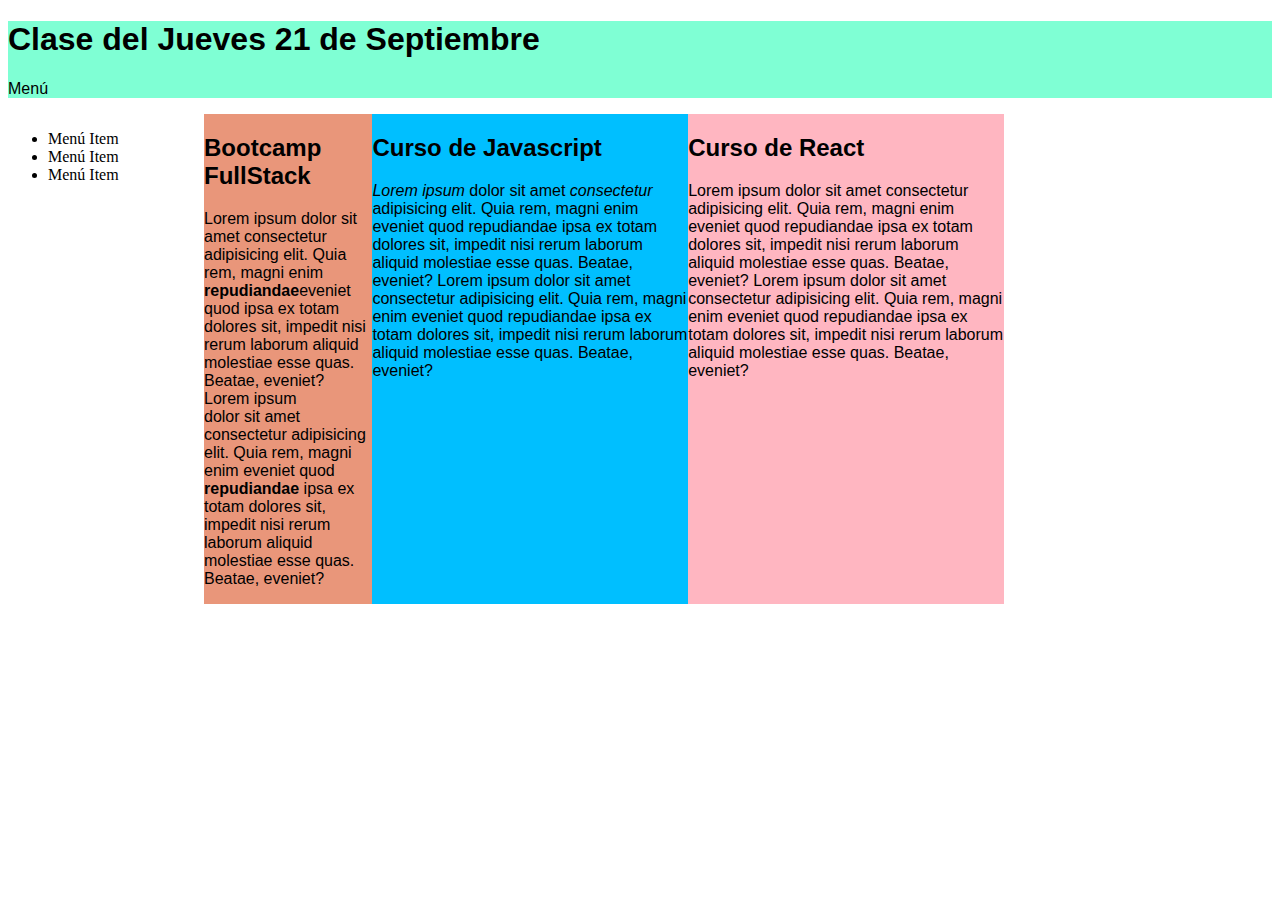
<file: CLASE 1 Y 2/index.html>
<!DOCTYPE html>
<html lang="es">
  <head>
    <meta charset="UTF-8" />
    <meta http-equiv="X-UA-Compatible" content="IE=edge" />
    <meta name="viewport" content="width=device-width, initial-scale=1.0" />
    <meta
      name="description"
      content="Esta es la primera web del bootcamp de Desarrollo Full Stack"
    />
    <title>Index HTML Full Stack</title>
    <!-- para linkear el css o unirlo al archivo css -->
    <link rel="stylesheet" href="style.css" />
  </head>

  <body>
    <!-- La etiqueta h1 es para el encabezado principal-->
    <!-- primer elemento header, encabezado de nuestro html -->
    <header class="bg-color-green">
      <h1>Clase del Jueves 21 de Septiembre</h1>
      <p>Menú</p>
    </header>
    <div class="d-flex">
      <aside>
        <!-- para maquetar la barra lateral con esta etiqueta -->
        <!-- lista desordenada, ul porq es unorder-->
        <ul>
          <li>Menú Item</li>
          <li>Menú Item</li>
          <li>Menú Item</li>
        </ul>
      </aside>

      <!--Lo q se coloca dentro del main, es el contenido principal de la web-->
      <main id="content">
        <div class="bg-color-red">
          <h2>Bootcamp FullStack</h2>
          <p>
            Lorem ipsum dolor sit amet consectetur adipisicing elit. Quia rem,
            magni enim <strong>repudiandae</strong>eveniet quod ipsa ex totam
            dolores sit, impedit nisi rerum laborum aliquid molestiae esse quas.
            Beatae, eveniet? Lorem ipsum
            <br />
            dolor sit amet consectetur adipisicing elit. Quia rem, magni enim
            eveniet quod <b>repudiandae</b> ipsa ex totam dolores sit, impedit
            nisi rerum laborum aliquid molestiae esse quas. Beatae, eveniet?
          </p>
        </div>
        <div class="bg-color-blue">
          <h2>Curso de Javascript</h2>
          <p>
            <em>Lorem ipsum</em> dolor sit amet <i>consectetur</i> adipisicing
            elit. Quia rem, magni enim eveniet quod repudiandae ipsa ex totam
            dolores sit, impedit nisi rerum laborum aliquid molestiae esse quas.
            Beatae, eveniet? Lorem ipsum dolor sit amet consectetur adipisicing
            elit. Quia rem, magni enim eveniet quod repudiandae ipsa ex totam
            dolores sit, impedit nisi rerum laborum aliquid molestiae esse quas.
            Beatae, eveniet?
          </p>
        </div>
        <div class="bg-color-pink">
          <h2>Curso de React</h2>
          <p>
            Lorem ipsum dolor sit amet consectetur adipisicing elit. Quia rem,
            magni enim eveniet quod repudiandae ipsa ex totam dolores sit,
            impedit nisi rerum laborum aliquid molestiae esse quas. Beatae,
            eveniet? Lorem ipsum dolor sit amet consectetur adipisicing elit.
            Quia rem, magni enim eveniet quod repudiandae ipsa ex totam dolores
            sit, impedit nisi rerum laborum aliquid molestiae esse quas. Beatae,
            eveniet?
          </p>
        </div>
      </main>
    </div>
  </body>
</html>
</file>
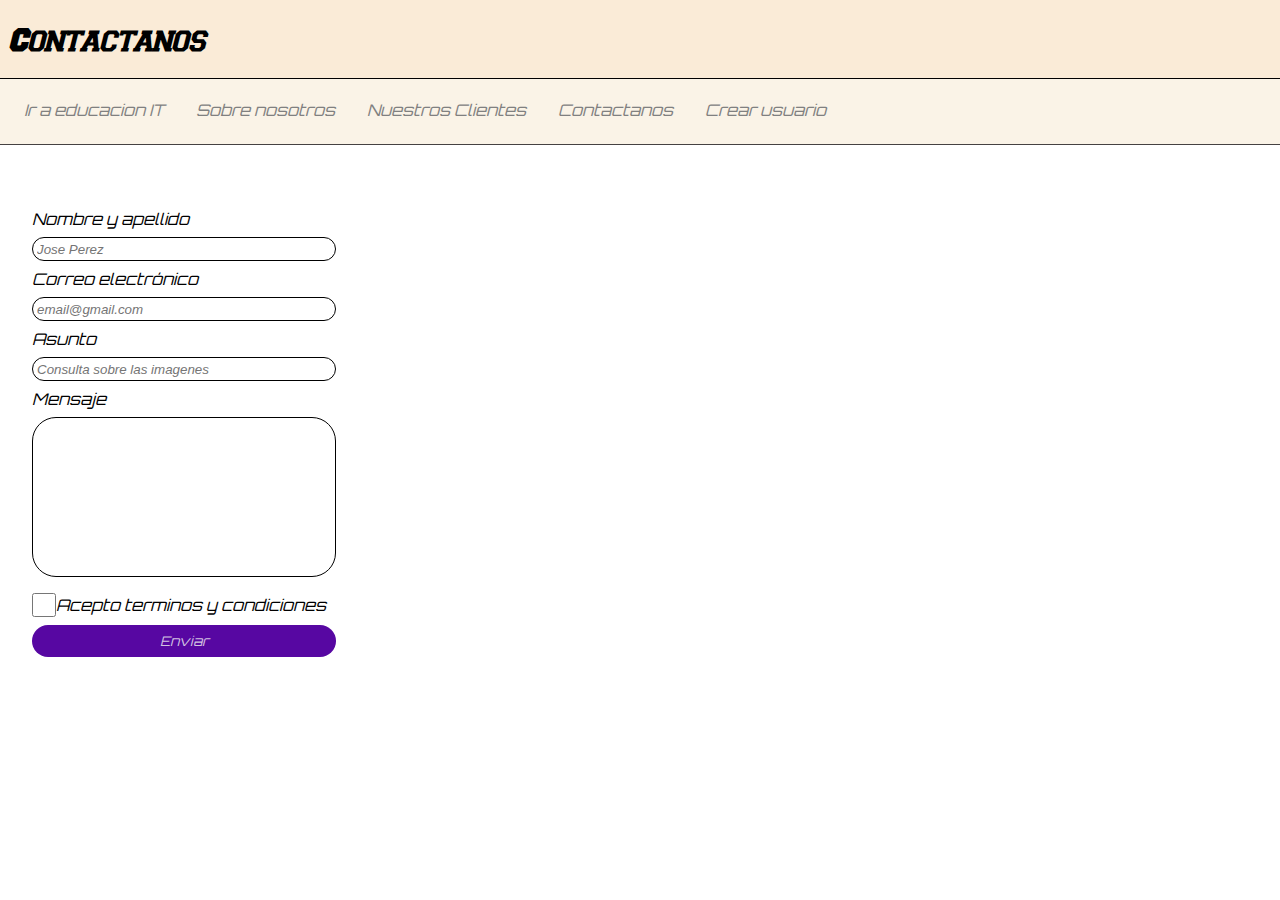
<file: CLASE 10/pages/contactus.html>
<!DOCTYPE html>
<html lang="en">
  <head>
    <meta charset="UTF-8" />
    <meta http-equiv="X-UA-Compatible" content="IE=edge" />
    <meta name="viewport" content="width=device-width, initial-scale=1.0" />
    <link rel="stylesheet" href="../style/font.css" />
    <link rel="stylesheet" href="../style/index.css" />
    <link rel="stylesheet" href="../style/header.css" />
    <link rel="stylesheet" href="../style/contactus.css" />
    <title>Contactanos</title>
  </head>
  <body>
    <header class="header-container">
      <a href="../index.html">
        <h1>Contactanos</h1>
      </a>
      <nav>
        <ul>
          <li>
            <a
              href="https://www.educacionit.com/"
              target="_blank"
              title="Ir a página externa de educación it "
              >Ir a educacion IT
            </a>
          </li>
          <li>
            <a href="./nosotros.html">Sobre nosotros</a>
          </li>
          <li>
            <a href="../index.html#clientes">Nuestros Clientes</a>
          </li>
          <li>
            <a href="./contactus.html">Contactanos</a>
          </li>
          <li>
            <a href="./create-user.html">Crear usuario</a>
          </li>
        </ul>
      </nav>
    </header>
    <div class="sub-menu">
      <nav>
        <ul>
          <li>
            <a
              href="https://www.educacionit.com/"
              target="_blank"
              title="Ir a página externa de educación it "
              >Ir a educacion IT
            </a>
          </li>
          <li>
            <a href="./nosotros.html">Sobre nosotros</a>
          </li>
          <li>
            <a href="../index.html#clientes">Nuestros Clientes</a>
          </li>
          <li>
            <a href="./contactus.html">Contactanos</a>
          </li>
          <li>
            <a href="./create-user.html">Crear usuario</a>
          </li>
        </ul>
      </nav>
    </div>
    <main class="form-container">
      <form onsubmit="alert('Mensaje enviado correctamente!!')">
        <label for="name">Nombre y apellido</label>
        <input
          id="name"
          name="name"
          type="text"
          placeholder="Jose Perez"
          required
        />
        <label for="email">Correo electrónico</label>
        <input
          id="email"
          name="email"
          type="email"
          placeholder="email@gmail.com"
          required
        />
        <label for="subject">Asunto</label>
        <input
          id="subject"
          name="subject"
          type="text"
          placeholder="Consulta sobre las imagenes"
        />
        <label for="msg">Mensaje</label>
        <textarea name="msg" id="msg" cols="30" rows="10" required></textarea>
        <div class="field-conditions">
          <input id="conditions" name="conditions" type="checkbox" required />
          <label for="conditions">Acepto terminos y condiciones</label>
        </div>
        <!-- <input type="submit" value="submit" /> -->
        <button type="submit">Enviar</button>
      </form>
    </main>
  </body>
</html>
</file>
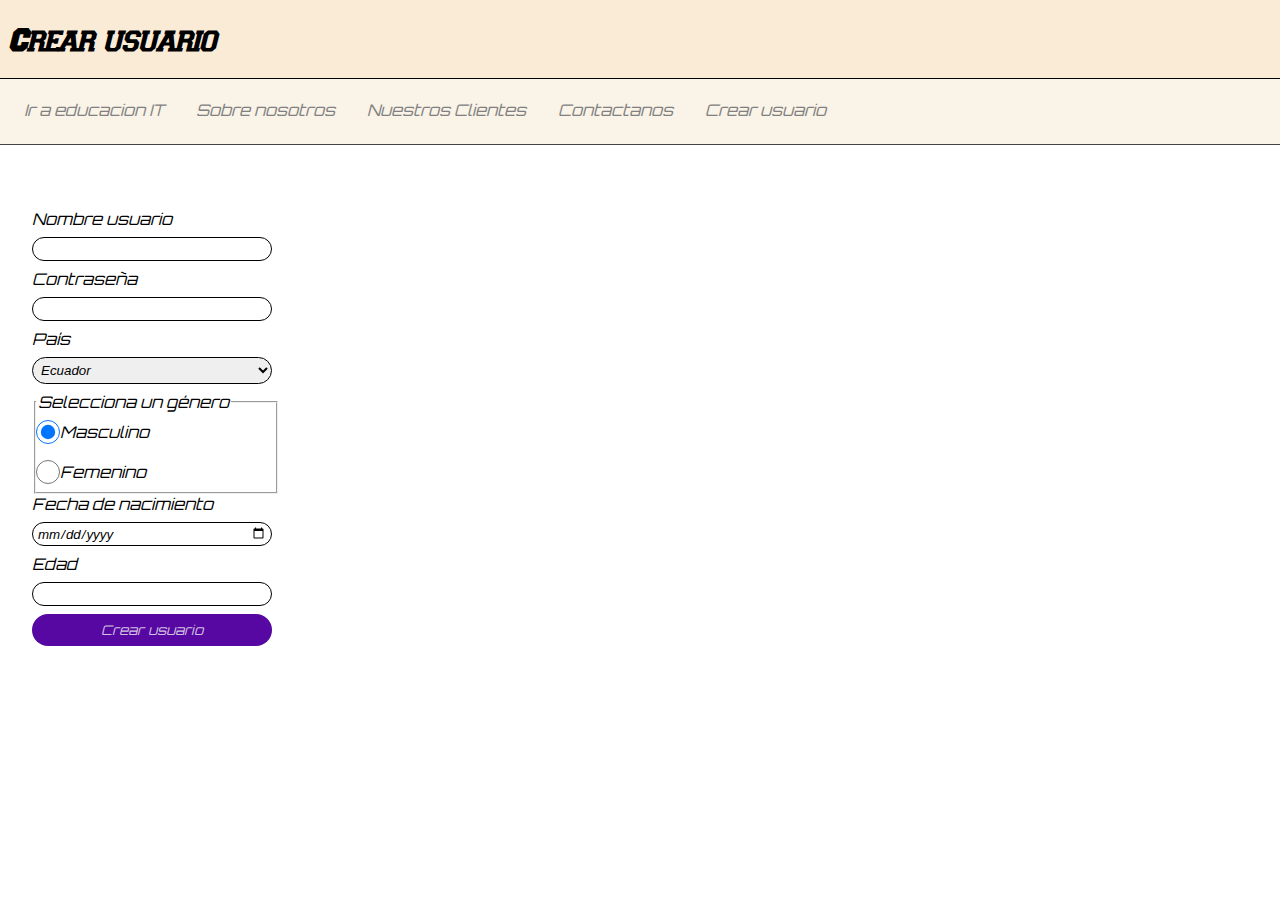
<file: CLASE 10/pages/create-user.html>
<!DOCTYPE html>
<html lang="en">
  <head>
    <meta charset="UTF-8" />
    <meta http-equiv="X-UA-Compatible" content="IE=edge" />
    <meta name="viewport" content="width=device-width, initial-scale=1.0" />
    <title>CREAR USUARIO</title>
    <link rel="stylesheet" href="../style/font.css" />
    <link rel="stylesheet" href="../style/index.css" />
    <link rel="stylesheet" href="../style/header.css" />
    <link rel="stylesheet" href="../style/create-user.css" />
  </head>
  <body>
    <header class="header-container">
      <a href="../index.html">
        <h1>Crear usuario</h1>
      </a>
      <nav>
        <ul>
          <li>
            <a
              href="https://www.educacionit.com/"
              target="_blank"
              title="Ir a página externa de educación it "
              >Ir a educacion IT
            </a>
          </li>
          <li>
            <a href="./nosotros.html">Sobre nosotros</a>
          </li>
          <li>
            <a href="../index.html#clientes">Nuestros Clientes</a>
          </li>
          <li>
            <a href="./contactus.html">Contactanos</a>
          </li>
          <li>
            <a href="./create-user.html">Crear usuario</a>
          </li>
        </ul>
      </nav>
    </header>
    <div class="sub-menu">
      <nav>
        <ul>
          <li>
            <a
              href="https://www.educacionit.com/"
              target="_blank"
              title="Ir a página externa de educación it "
              >Ir a educacion IT
            </a>
          </li>
          <li>
            <a href="./nosotros.html">Sobre nosotros</a>
          </li>
          <li>
            <a href="../index.html#clientes">Nuestros Clientes</a>
          </li>
          <li>
            <a href="./contactus.html">Contactanos</a>
          </li>
          <li>
            <a href="./create-user.html">Crear usuario</a>
          </li>
        </ul>
      </nav>
    </div>
    <main>
      <form onsubmit="alert('Usuario creado correctamente!')">
        <label for="user">Nombre usuario</label>
        <input type="text" id="user" name="user" required />
        <label for="password">Contraseña</label>
        <input type="password" id="password" name="password" required />
        <label for="country">País</label>
        <select name="country" id="country">
          <option value="AR">Argentina</option>
          <option value="CH">Chile</option>
          <option value="CO">Colombia</option>
          <option value="EC" selected>Ecuador</option>
          <option value="PY">Paraguay</option>
          <option value="UY">Uruguay</option>
          <option value="VE">Venezuela</option>
        </select>
        <fieldset>
          <legend>Selecciona un género</legend>
          <div class="field-gender">
            <input type="radio" id="m" name="gender" value="m" checked />
            <label for="m">Masculino</label>
          </div>
          <div class="field-gender">
            <input type="radio" id="f" name="gender" value="f" />
            <label for="f">Femenino</label>
          </div>
        </fieldset>
        <label for="birthday">Fecha de nacimiento</label>
        <input id="birthday" type="date" name="birthday" id="" />
        <label for="age">Edad</label>
        <input type="number" id="age" name="age" min="1" max="120" />
        <button type="submit">Crear usuario</button>
      </form>
    </main>
  </body>
</html>
</file>
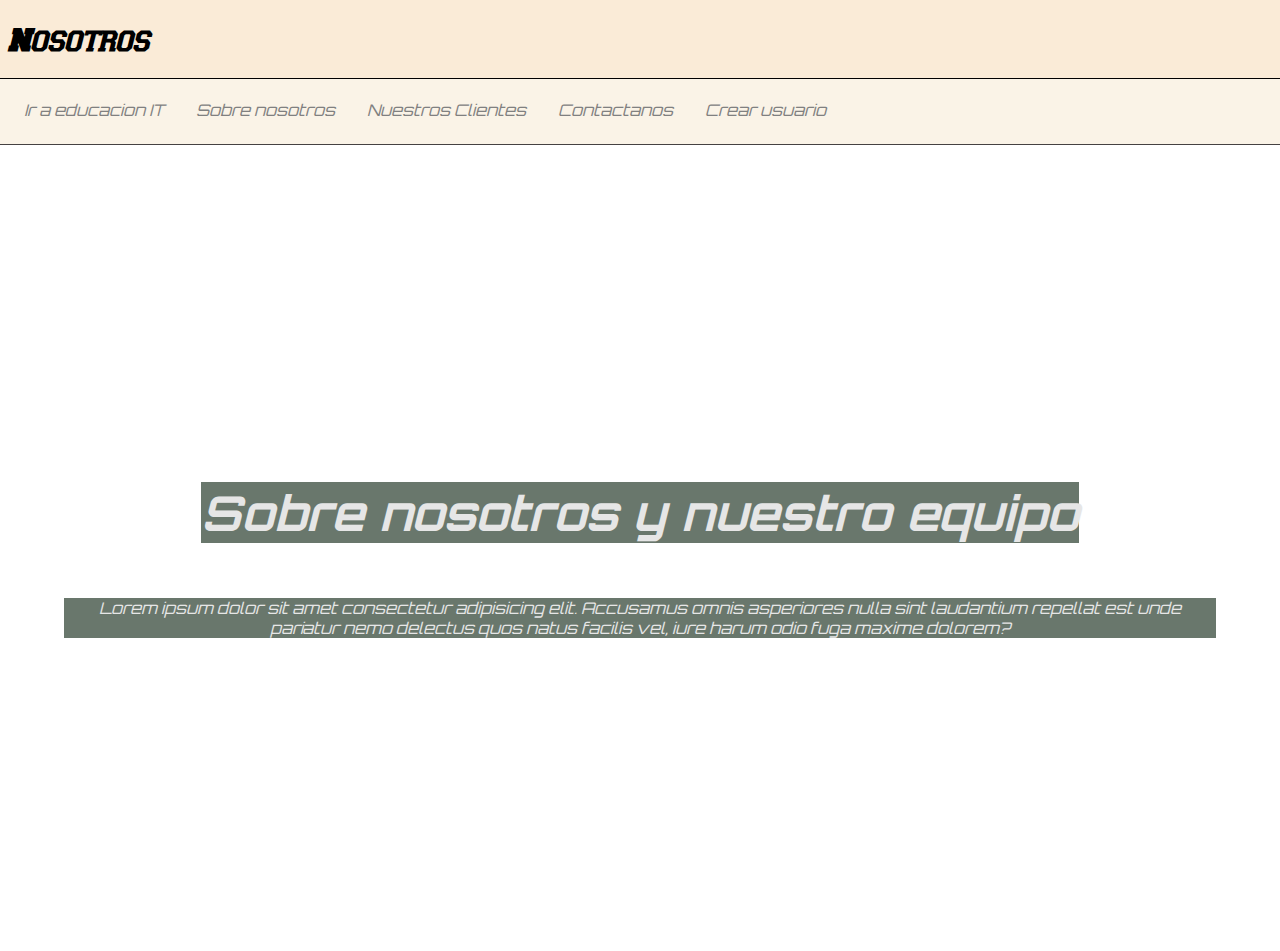
<file: CLASE 10/pages/nosotros.html>
<!DOCTYPE html>
<html lang="en">
  <head>
    <meta charset="UTF-8" />
    <meta name="viewport" content="width=device-width, initial-scale=1.0" />
    <title>Nosotros</title>
    <link rel="stylesheet" href="../style/font.css" />
    <link rel="stylesheet" href="../style/index.css" />
    <link rel="stylesheet" href="../style/header.css" />
    <link rel="stylesheet" href="../style/nosotros.css" />
  </head>
  <body>
    <header class="header-container">
      <a href="../index.html">
        <h1>Nosotros</h1>
      </a>
      <nav>
        <ul>
          <li>
            <a
              href="https://www.educacionit.com/"
              target="_blank"
              title="Ir a página externa de educación it "
              >Ir a educacion IT
            </a>
          </li>
          <li>
            <a href="../pages/nosotros.html">Sobre nosotros</a>
          </li>
          <li>
            <a href="../index.html#clientes">Nuestros Clientes</a>
          </li>
          <li>
            <a href="./contactus.html">Contactanos</a>
          </li>
          <li>
            <a href="./create-user.html">Crear usuario</a>
          </li>
        </ul>
      </nav>
    </header>
    <div class="sub-menu">
      <nav>
        <ul>
          <li>
            <a
              href="https://www.educacionit.com/"
              target="_blank"
              title="Ir a página externa de educación it "
              >Ir a educacion IT
            </a>
          </li>
          <li>
            <a href="./nosotros.html">Sobre nosotros</a>
          </li>
          <li>
            <a href="../index.html#clientes">Nuestros Clientes</a>
          </li>
          <li>
            <a href="./contactus.html">Contactanos</a>
          </li>
          <li>
            <a href="./create-user.html">Crear usuario</a>
          </li>
        </ul>
      </nav>
    </div>
    <section class="nosotros-banner">
      <h2>Sobre nosotros y nuestro equipo</h2>

      <p>
        Lorem ipsum dolor sit amet consectetur adipisicing elit. Accusamus omnis
        asperiores nulla sint laudantium repellat est unde pariatur nemo
        delectus quos natus facilis vel, iure harum odio fuga maxime dolorem?
      </p>
    </section>
  </body>
</html>
</file>
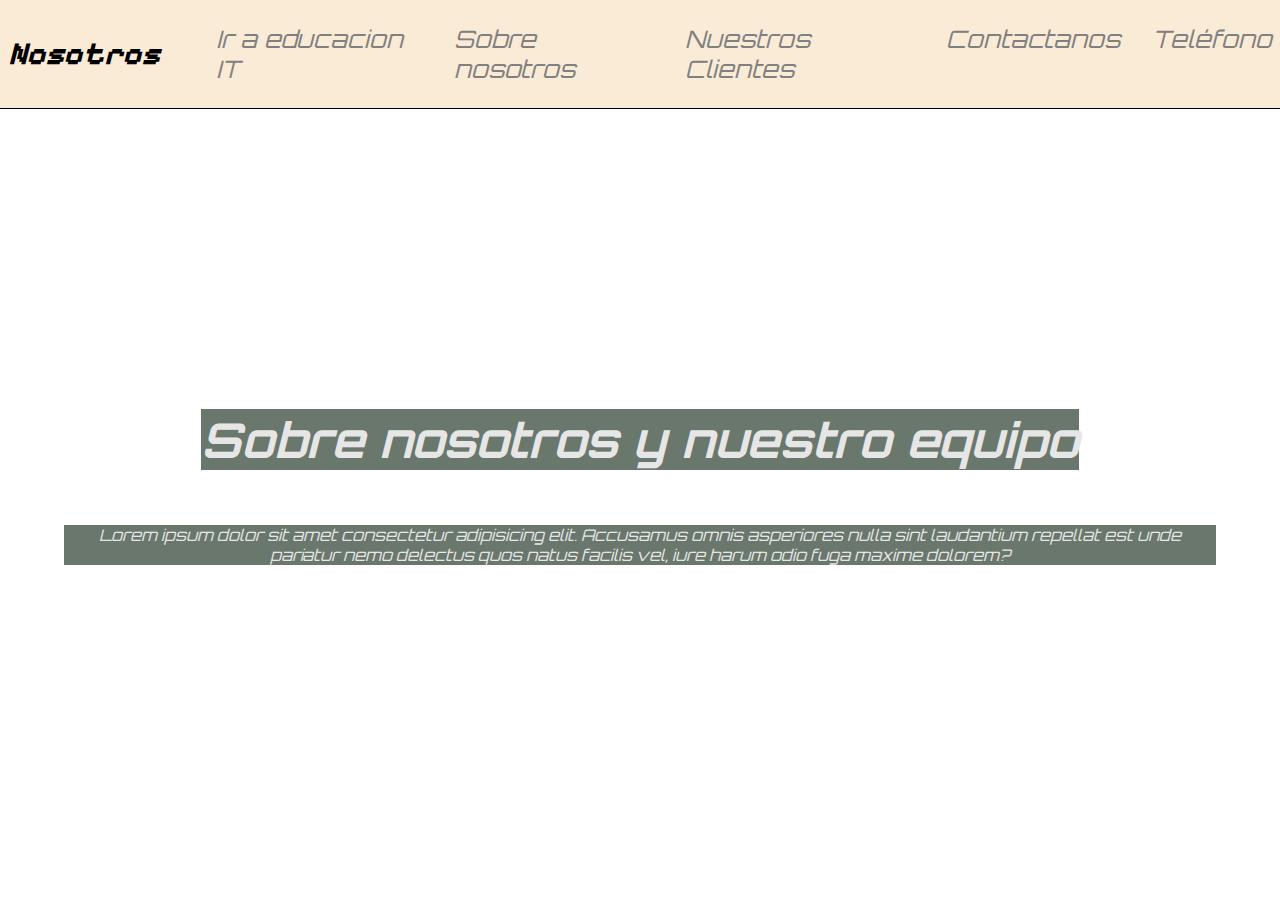
<file: CLASE 6/pages/nosotros.html>
<!DOCTYPE html>
<html lang="en">
  <head>
    <meta charset="UTF-8" />
    <meta name="viewport" content="width=device-width, initial-scale=1.0" />
    <title>Nosotros</title>
    <link rel="stylesheet" href="../style/index.css" />
  </head>
  <body>
    <header class="header-container">
      <a href="../index.html">
        <h1>Nosotros</h1>
      </a>
      <nav>
        <ul>
          <li>
            <a
              href="https://www.educacionit.com/"
              target="_blank"
              title="Ir a página externa de educación it "
              >Ir a educacion IT
            </a>
          </li>
          <li>
            <a href="../pages/nosotros.html">Sobre nosotros</a>
          </li>
          <li>
            <a href="../index.html#clientes">Nuestros Clientes</a>
          </li>
          <li>
            <a href="mailto:aestebanveraz@gmail.com">Contactanos</a>
          </li>
          <li>
            <a href="tel:56950343398">Teléfono</a>
          </li>
        </ul>
      </nav>
    </header>
    <section class="nosotros-banner">
      <h2>Sobre nosotros y nuestro equipo</h2>

      <p>
        Lorem ipsum dolor sit amet consectetur adipisicing elit. Accusamus omnis
        asperiores nulla sint laudantium repellat est unde pariatur nemo
        delectus quos natus facilis vel, iure harum odio fuga maxime dolorem?
      </p>
    </section>
  </body>
</html>
</file>
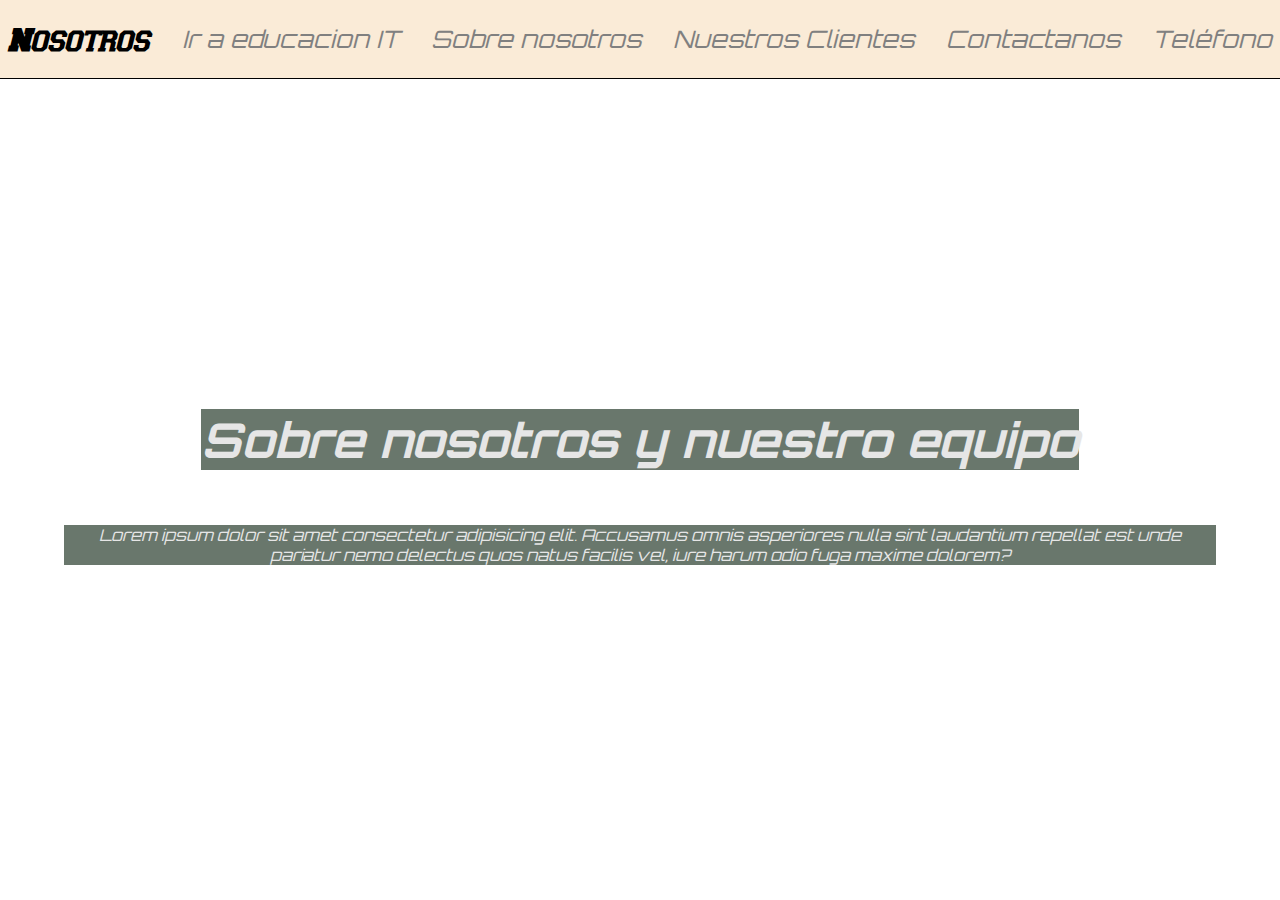
<file: CLASE 7/pages/nosotros.html>
<!DOCTYPE html>
<html lang="en">
  <head>
    <meta charset="UTF-8" />
    <meta name="viewport" content="width=device-width, initial-scale=1.0" />
    <title>Nosotros</title>
    <link rel="stylesheet" href="../style/font.css" />
    <link rel="stylesheet" href="../style/index.css" />
    <link rel="stylesheet" href="../style/header.css" />
    <link rel="stylesheet" href="../style/nosotros.css" />
  </head>
  <body>
    <header class="header-container">
      <a href="../index.html">
        <h1>Nosotros</h1>
      </a>
      <nav>
        <ul>
          <li>
            <a
              href="https://www.educacionit.com/"
              target="_blank"
              title="Ir a página externa de educación it "
              >Ir a educacion IT
            </a>
          </li>
          <li>
            <a href="../pages/nosotros.html">Sobre nosotros</a>
          </li>
          <li>
            <a href="../index.html#clientes">Nuestros Clientes</a>
          </li>
          <li>
            <a href="mailto:aestebanveraz@gmail.com">Contactanos</a>
          </li>
          <li>
            <a href="tel:56950343398">Teléfono</a>
          </li>
        </ul>
      </nav>
    </header>
    <section class="nosotros-banner">
      <h2>Sobre nosotros y nuestro equipo</h2>

      <p>
        Lorem ipsum dolor sit amet consectetur adipisicing elit. Accusamus omnis
        asperiores nulla sint laudantium repellat est unde pariatur nemo
        delectus quos natus facilis vel, iure harum odio fuga maxime dolorem?
      </p>
    </section>
  </body>
</html>
</file>
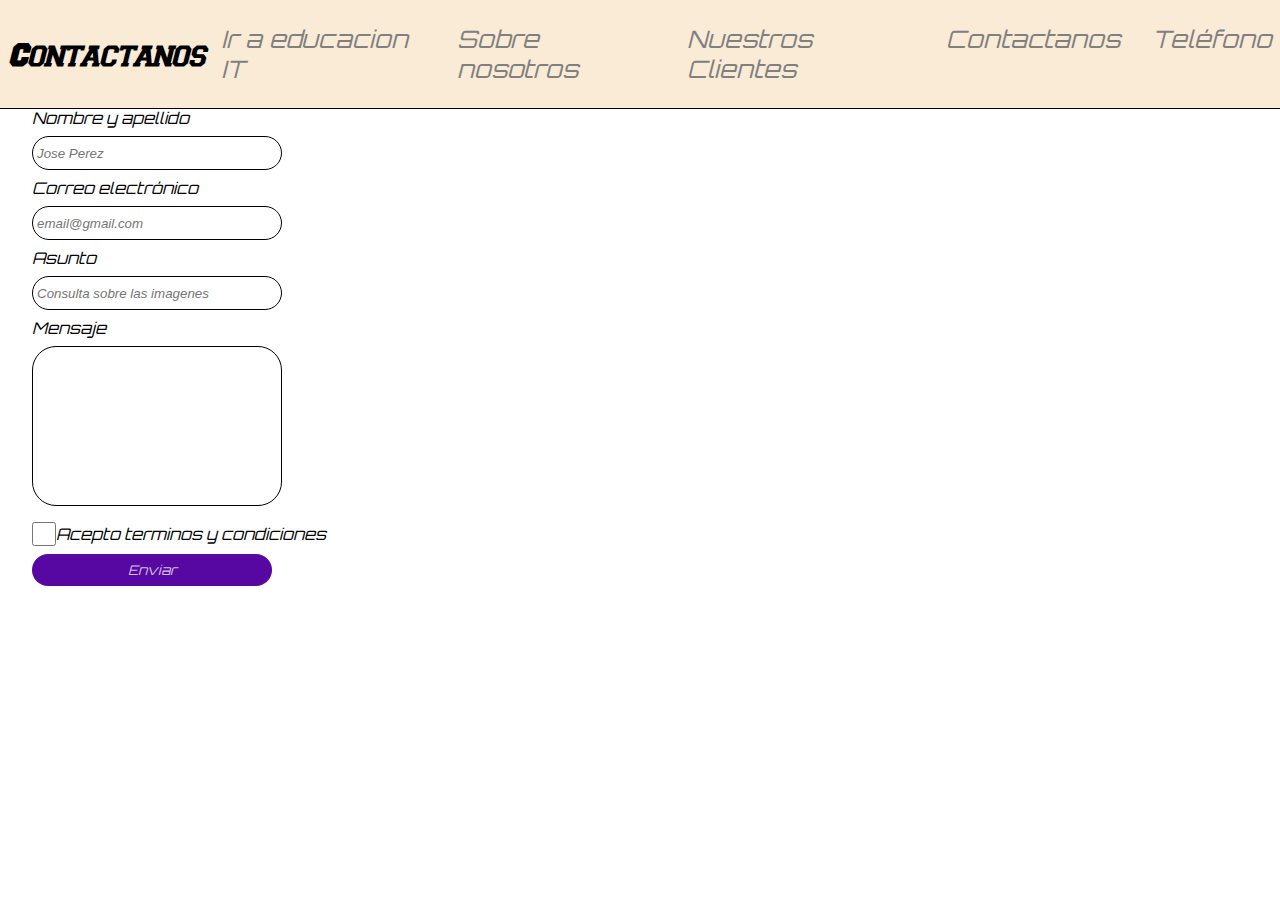
<file: CLASE 8/pages/contactus.html>
<!DOCTYPE html>
<html lang="en">
  <head>
    <meta charset="UTF-8" />
    <meta http-equiv="X-UA-Compatible" content="IE=edge" />
    <meta name="viewport" content="width=device-width, initial-scale=1.0" />
    <link rel="stylesheet" href="../style/font.css" />
    <link rel="stylesheet" href="../style/index.css" />
    <link rel="stylesheet" href="../style/header.css" />
    <link rel="stylesheet" href="../style/contactus.css" />
    <title>Contactanos</title>
  </head>
  <body>
    <header class="header-container">
      <a href="../index.html">
        <h1>Contactanos</h1>
      </a>
      <nav>
        <ul>
          <li>
            <a
              href="https://www.educacionit.com/"
              target="_blank"
              title="Ir a página externa de educación it "
              >Ir a educacion IT
            </a>
          </li>
          <li>
            <a href="./nosotros.html">Sobre nosotros</a>
          </li>
          <li>
            <a href="../index.html#clientes">Nuestros Clientes</a>
          </li>
          <li>
            <a href="./contactus.html">Contactanos</a>
          </li>
          <li>
            <a href="tel:56950343398">Teléfono</a>
          </li>
        </ul>
      </nav>
    </header>
    <main>
      <form onsubmit="alert('Mensaje enviado correctamente!!')">
        <label for="name">Nombre y apellido</label>
        <input
          id="name"
          name="name"
          type="text"
          placeholder="Jose Perez"
          required
        />
        <label for="email">Correo electrónico</label>
        <input
          id="email"
          name="email"
          type="email"
          placeholder="email@gmail.com"
          required
        />
        <label for="subject">Asunto</label>
        <input
          id="subject"
          name="subject"
          type="text"
          placeholder="Consulta sobre las imagenes"
        />
        <label for="msg">Mensaje</label>
        <textarea name="msg" id="msg" cols="30" rows="10" required></textarea>
        <div class="field-conditions">
          <input id="conditions" name="conditions" type="checkbox" required />
          <label for="conditions">Acepto terminos y condiciones</label>
        </div>
        <!-- <input type="submit" value="submit" /> -->
        <button type="submit">Enviar</button>
      </form>
    </main>
  </body>
</html>
</file>
<file: CLASE 1 Y 2/style.css>
/* varias formas de asignarles estilos a nuestros elementos*/
/* uno es directamente al elemento ej: todos los parrafos p p tengan color white por ejemplo , se llama directamente porque es un objeto*/
/* p { 
  color: white;
} */
/* Otra forma es agregando una id y llamandola # , no se llama directamente, hay que poner #*/
h1,
h2,
p {
  /* el atributo font family me permite darle estilo a mi tipografia */
  font-family: Arial, Helvetica, sans-serif;
  /* font-style: italic; */
  /* font-weight: bold; */
}
aside {
  width: 196px;
}

#content {
  display: flex;
  width: 800px;
}
.d-flex {
  /* helper son clases propias para una clase en particular
  una clase para un atributo de css en particular */
  display: flex;
}

/* buena practica es agregar clases de estilo a los elementos css */
/* generando clases para colores de fondo */
.bg-color-green {
  background-color: aquamarine;
}

.bg-color-red {
  background-color: darksalmon;
}

.bg-color-blue {
  background-color: deepskyblue;
}

.bg-color-pink {
  background-color: lightpink;
}
</file>
<file: CLASE 10/style/font.css>
@font-face {
  font-family: "varsity";
  src: url("./font/varsity_regular.ttf");
  /* font-weight: 300; */
}

/* @font-face { ejemplo
  font-family: "varsity";
  src: url("./font/varsity_medium.ttf");
  font-weight: 500;
} */
</file>
<file: CLASE 10/style/index.css>
@import url("https://fonts.googleapis.com/css2?family=Lora:ital,wght@0,400;1,700&family=Orbitron:wght@400;700;900&family=Roboto+Slab:wght@400;700&display=swap");
* {
  font-family: "Orbitron", sans-serif;
  font-style: italic;
}
html {
  font-size: 16px;
}
body {
  margin: 0;
  margin-top: 4.75rem;
  /* box-sizing: content-box; */
}

h1 {
  font-family: "varsity", cursive;
  margin: 0;
  font-weight: 900; /* No tiene efecto alguno porque no esta configurado en los font-faces */
  font-size: 2rem;
}
h2 {
  font-weight: 700;
}
p,
a,
li {
  font-weight: 400;
}

p,
li {
  font-size: 16px;
}

a {
  /*con respecto al elemento padre  */
  font-size: 1.5rem;
  text-decoration: none;
  /*con respecto a la configuracion de root  */
  /* font-size: 1.5rem; */
}

/* maximo de ancho hasta 1400px, osea menores a 1400px */
@media (max-width: 1400px) {
  a {
    font-size: 1rem;
  }
}

section {
  padding: 1rem 5%;
}

/* Helpers */

.d-flex {
  display: flex;
}
.float-right {
  float: right;
}

.width-200 {
  width: 200px;
}
.ml-1 {
  margin-left: 16px;
}

/* .text {
  float: left;
  text-align: justify;
} */

/* Font-family helper example*/
.font-fam-orbitron {
  font-family: "Orbitron";
}
</file>
<file: CLASE 10/style/header.css>
nav ul {
  list-style-type: none;
  display: flex;
  padding: 0;
  flex-wrap: wrap;
  justify-content: end;
}

.sub-menu {
  align-items: center;
  background-color: rgb(250, 243, 231);
  border-bottom: 1px solid rgb(69, 66, 66);
  display: none;
  padding: 8px;
  width: 100%;
}

@media (max-width: 1400px) {
  /*se aplica si el ancho maximo es 1400px osea menores a 1400px */
  header nav ul {
    display: none;
  }
  .sub-menu {
    display: flex;
  }
  .sub-menu nav ul {
    justify-content: start;
  }
}

nav ul li {
  margin: 0 16px;
}

/* nav ul li a {
  color: grey;
  text-decoration: none;
} */

header a h1 {
  color: black;
}

/* Seudo clases; hacen referencia a los estados del link en este caso, se jace referencia al estado del elemento*/

/* a:link estado natural del a, del link, cuando recien se muestra*/
a:link {
  color: grey;
  text-decoration: none;
}

/* a:hover cuando pasa el mouse por encima del link*/
a:hover {
  color: rgb(2, 87, 140);
  font-size: 1.75rem;
  text-decoration: underline;
  cursor: pointer;
}

/* maximo de ancho hasta 1400px, osea menores a 1400px */
@media (max-width: 1400px) {
  a:hover {
    font-size: 1.25rem;
  }
}

/* cuando fuimos a la pagina y volvimos a la pagina original y queda con un color diferente del original para dar cuenta que se visito la pagina */
a:visited {
  color: rgb(114, 12, 114);
  text-decoration: none;
}

/* lo que se configure aca tiene un efecto mientras seleccionemos el link*/
a:active {
  color: #fff;
}

.header-container {
  align-items: center;
  background-color: antiquewhite;
  border-bottom: 1px solid black;
  display: flex;
  justify-content: space-between;
  min-height: 62px;
  position: fixed;
  padding: 8px;
  top: 0;
  width: 100%;
}
</file>
<file: CLASE 10/style/contactus.css>
/* @media (min-width: 1000px) { */
/* se aplica si el ancho minimo es 1000px osea mayores a 1000px */
/* form {
    margin: 2rem;
    padding-top: 2rem;
    width: 25%;
  }
} */

form {
  /* margin: 2rem; */
  padding-top: 2rem;
  width: 25%;
}

@media (min-width: 470px) and (max-width: 1000px) {
  form {
    width: 50%;
  }
}
@media (max-width: 470px) {
  form {
    width: 100%;
  }
}

form button {
  background-color: rgb(87, 7, 162);
  border: none;
  border-radius: 1.5rem;
  color: rgb(210, 194, 225);
  padding: 0.5rem;
  width: 100%;
}

form button:hover {
  color: rgb(87, 7, 162);
  background-color: rgb(210, 194, 225);
}

input,
textarea {
  box-sizing: border-box;
  border-radius: 1.5rem;
  border: 1px solid black;
  display: block;
  font-family: sans-serif;
  margin: 0.5rem 0;
  padding: 0.25rem;
  width: 100%;
  resize: none;
}

input {
  height: 1.5rem;
}

input[type="checkbox"] {
  width: 1.5rem;
}

.form-container {
  padding: 2rem;
}

.field-conditions {
  display: flex;
  align-items: center;
}
</file>
<file: CLASE 10/style/create-user.css>
form {
  margin: 2rem;
  padding-top: 2rem;
}
form button {
  background-color: rgb(87, 7, 162);
  border: none;
  border-radius: 1.5rem;
  color: rgb(210, 194, 225);
  padding: 0.5rem;
  width: 15rem;
}

form button:hover {
  color: rgb(87, 7, 162);
  background-color: rgb(210, 194, 225);
}

input,
textarea,
select {
  box-sizing: border-box;
  border-radius: 1.5rem;
  border: 1px solid black;
  display: block;
  font-family: sans-serif;
  margin: 0.5rem 0;
  padding: 0.25rem;
  width: 15rem;
  resize: none;
}

input {
  height: 1.5rem;
}

.input[type="checkbox"],
input[type="radio"],
fieldset {
  width: 1.5rem;
}

fieldset {
  width: 15rem;
  padding: 0;
}

.field-gender {
  display: flex;
  align-items: center;
}
</file>
<file: CLASE 10/style/nosotros.css>
/* https://images.unsplash.com/photo-1454372182658-c712e4c5a1db?ixlib=rb-4.0.3&ixid=M3wxMjA3fDB8MHxwaG90by1wYWdlfHx8fGVufDB8fHx8fA%3D%3D&auto=format&fit=crop&w=3870&q=80 */
.nosotros-banner {
  background-image: url("https://images.unsplash.com/photo-1454372182658-c712e4c5a1db?ixlib=rb-4.0.3&ixid=M3wxMjA3fDB8MHxwaG90by1wYWdlfHx8fGVufDB8fHx8fA%3D%3D&auto=format&fit=crop&w=3870&q=80");
  background-size: cover;
  background-position-x: 50%;
  background-position-y: 50%;
  align-items: center;
  justify-content: center;
  display: flex;
  height: 86vh;
  flex-direction: column;
}
.nosotros-banner h2 {
  background-color: #122816a1;
  font-size: 3rem;
  color: #e6e6e6;
  text-align: center;
}

.nosotros-banner p {
  background-color: #122816a1;
  color: #e6e6e6;
  text-align: center;
}

/* VH y VW
view with es el 1% del ancho de la pantalla grafica, es proporcional en
porcentaje al ancho del navegador en el que se esta visualizando
view height , es el 1% de la altura de la pantalla grafica 
el alto del navegador en el que se esta visualizando*/
</file>
<file: CLASE 6/style/index.css>
@import url("https://fonts.googleapis.com/css2?family=Lora:ital,wght@0,400;1,700&family=Orbitron:wght@400;700;900&family=Roboto+Slab:wght@400;700&display=swap");
@import url("https://fonts.googleapis.com/css2?family=Pixelify+Sans:wght@600&display=swap");
* {
  font-family: "Orbitron", sans-serif;
  font-style: italic;
}
html {
  font-size: 16px;
}
body {
  margin: 0;
  margin-top: 4.5rem;
  /* box-sizing: content-box; */
}

nav ul {
  list-style-type: none;
  display: flex;
}

nav ul li {
  margin: 0 16px;
}

nav ul li a {
  color: grey;
  text-decoration: none;
}

h1 {
  font-family: "Pixelify Sans", cursive;
  margin: 0;
  font-weight: 900;
  font-size: 2rem;
}
h2 {
  font-weight: 700;
}
p,
a,
li {
  font-weight: 400;
}

p,
li {
  font-size: 16px;
}
a {
  /*con respecto al elemento padre  */
  font-size: 1.5rem;
  text-decoration: none;
  /*con respecto a la configuracion de root  */
  /* font-size: 1.5rem; */
}
header a h1 {
  color: black;
}

section {
  padding: 1rem 5%;
}

#clientes p {
  color: #198038;
}

.d-flex {
  display: flex;
}
.ml-1 {
  margin-left: 16px;
}

.float-right {
  float: right;
}
.header-container {
  align-items: center;
  display: flex;
  justify-content: space-between;
  padding: 8px;
  border-bottom: 1px solid black;
  background-color: antiquewhite;
  position: fixed;
  padding: 8px;
  top: 0;
  width: 100%;
}

.text {
  float: left;
  text-align: justify;
}

.image-container {
  border: 4px solid violet;
  height: 300px;
  width: fit-content;
  /* height: 300px; */
}
.image {
  height: 100%;
  /* le damos un 100% del padre (image-container), cuando hablamos de % tiene que ver con el elemento padre, y el elemento padre que contiene este image
  es image-container, entonces si al image-container le di los 300px , al decirle a image que tiene 100% de alto por ainamiento o herencia, tomaría los 300 pixeles */
  border-width: 2px;
  border-color: white;
  border-style: inset inset none none;
}

.height-200 {
  height: 200px;
}

.container-galery {
  display: flex;
  flex-flow: wrap; /* hace un quiebre en los casos que no entre */
  justify-content: center;
}

.galery-images {
  border: 4px solid #0043ce;
  height: 250px;
  /* width: 250px; */
  /* width: initial; */
  margin: 16px;
  /* width: 320px;
  margin: 16px;
  border: 4px solid #0043ce; */
}

/* https://images.unsplash.com/photo-1454372182658-c712e4c5a1db?ixlib=rb-4.0.3&ixid=M3wxMjA3fDB8MHxwaG90by1wYWdlfHx8fGVufDB8fHx8fA%3D%3D&auto=format&fit=crop&w=3870&q=80 */
.nosotros-banner {
  background-image: url("https://images.unsplash.com/photo-1454372182658-c712e4c5a1db?ixlib=rb-4.0.3&ixid=M3wxMjA3fDB8MHxwaG90by1wYWdlfHx8fGVufDB8fHx8fA%3D%3D&auto=format&fit=crop&w=3870&q=80");
  background-size: cover;
  background-position-x: 50%;
  background-position-y: 50%;
  align-items: center;
  justify-content: center;
  display: flex;
  height: 86vh;
  flex-direction: column;
}
.nosotros-banner h2 {
  background-color: #122816a1;
  font-size: 3rem;
  color: #e6e6e6;
  text-align: center;
}

.nosotros-banner p {
  background-color: #122816a1;
  color: #e6e6e6;
  text-align: center;
}

/* VH y VW
view with es el 1% del ancho de la pantalla grafica
view height , es el 1% de la altura de la pantalla grafica */
</file>
<file: CLASE 7/style/font.css>
@font-face {
  font-family: "varsity";
  src: url("./font/varsity_regular.ttf");
  /* font-weight: 300; */
}

/* @font-face { ejemplo
  font-family: "varsity";
  src: url("./font/varsity_medium.ttf");
  font-weight: 500;
} */
</file>
<file: CLASE 7/style/index.css>
@import url("https://fonts.googleapis.com/css2?family=Lora:ital,wght@0,400;1,700&family=Orbitron:wght@400;700;900&family=Roboto+Slab:wght@400;700&display=swap");
* {
  font-family: "Orbitron", sans-serif;
  font-style: italic;
}
html {
  font-size: 16px;
}
body {
  margin: 0;
  margin-top: 4.5rem;
  /* box-sizing: content-box; */
}

h1 {
  font-family: "varsity", cursive;
  margin: 0;
  font-weight: 900; /* No tiene efecto alguno porque no esta configurado en los font-faces */
  font-size: 2rem;
}
h2 {
  font-weight: 700;
}
p,
a,
li {
  font-weight: 400;
}

p,
li {
  font-size: 16px;
}
a {
  /*con respecto al elemento padre  */
  font-size: 1.5rem;
  text-decoration: none;
  /*con respecto a la configuracion de root  */
  /* font-size: 1.5rem; */
}

section {
  padding: 1rem 5%;
}

/* Helpers */

.d-flex {
  display: flex;
}
.float-right {
  float: right;
}

.height-200 {
  height: 200px;
}
.ml-1 {
  margin-left: 16px;
}

/* .text {
  float: left;
  text-align: justify;
} */

/* Font-family helper example*/
.font-fam-orbitron {
  font-family: "Orbitron";
}
</file>
<file: CLASE 7/style/header.css>
nav ul {
  list-style-type: none;
  display: flex;
  padding: 0;
}

nav ul li {
  margin: 0 16px;
}

/* nav ul li a {
  color: grey;
  text-decoration: none;
} */

header a h1 {
  color: black;
}

/* Seudo clases; hacen referencia a los estados del link en este caso, se jace referencia al estado del elemento*/

/* a:link estado natural del a, del link, cuando recien se muestra*/
a:link {
  color: grey;
  text-decoration: none;
}

/* a:hover cuando pasa el mouse por encima del link*/
a:hover {
  color: rgb(2, 87, 140);
  font-size: 1.75rem;
  text-decoration: underline;
  cursor: pointer;
}

/* cuando fuimos a la pagina y volvimos a la pagina original y queda con un color diferente del original para dar cuenta que se visito la pagina */
a:visited {
  color: rgb(114, 12, 114);
  text-decoration: none;
}

/* lo que se configure aca tiene un efecto mientras seleccionemos el link*/
a:active {
  color: #fff;
}

.header-container {
  align-items: center;
  background-color: antiquewhite;
  border-bottom: 1px solid black;
  display: flex;
  justify-content: space-between;
  position: fixed;
  padding: 8px;
  top: 0;
  width: 100%;
}
</file>
<file: CLASE 7/style/nosotros.css>
/* https://images.unsplash.com/photo-1454372182658-c712e4c5a1db?ixlib=rb-4.0.3&ixid=M3wxMjA3fDB8MHxwaG90by1wYWdlfHx8fGVufDB8fHx8fA%3D%3D&auto=format&fit=crop&w=3870&q=80 */
.nosotros-banner {
  background-image: url("https://images.unsplash.com/photo-1454372182658-c712e4c5a1db?ixlib=rb-4.0.3&ixid=M3wxMjA3fDB8MHxwaG90by1wYWdlfHx8fGVufDB8fHx8fA%3D%3D&auto=format&fit=crop&w=3870&q=80");
  background-size: cover;
  background-position-x: 50%;
  background-position-y: 50%;
  align-items: center;
  justify-content: center;
  display: flex;
  height: 86vh;
  flex-direction: column;
}
.nosotros-banner h2 {
  background-color: #122816a1;
  font-size: 3rem;
  color: #e6e6e6;
  text-align: center;
}

.nosotros-banner p {
  background-color: #122816a1;
  color: #e6e6e6;
  text-align: center;
}

/* VH y VW
view with es el 1% del ancho de la pantalla grafica, es proporcional en
porcentaje al ancho del navegador en el que se esta visualizando
view height , es el 1% de la altura de la pantalla grafica 
el alto del navegador en el que se esta visualizando*/
</file>
<file: CLASE 8/style/font.css>
@font-face {
  font-family: "varsity";
  src: url("./font/varsity_regular.ttf");
  /* font-weight: 300; */
}

/* @font-face { ejemplo
  font-family: "varsity";
  src: url("./font/varsity_medium.ttf");
  font-weight: 500;
} */
</file>
<file: CLASE 8/style/index.css>
@import url("https://fonts.googleapis.com/css2?family=Lora:ital,wght@0,400;1,700&family=Orbitron:wght@400;700;900&family=Roboto+Slab:wght@400;700&display=swap");
* {
  font-family: "Orbitron", sans-serif;
  font-style: italic;
}
html {
  font-size: 16px;
}
body {
  margin: 0;
  margin-top: 4.75rem;
  /* box-sizing: content-box; */
}

h1 {
  font-family: "varsity", cursive;
  margin: 0;
  font-weight: 900; /* No tiene efecto alguno porque no esta configurado en los font-faces */
  font-size: 2rem;
}
h2 {
  font-weight: 700;
}
p,
a,
li {
  font-weight: 400;
}

p,
li {
  font-size: 16px;
}
a {
  /*con respecto al elemento padre  */
  font-size: 1.5rem;
  text-decoration: none;
  /*con respecto a la configuracion de root  */
  /* font-size: 1.5rem; */
}

section {
  padding: 1rem 5%;
}

/* Helpers */

.d-flex {
  display: flex;
}
.float-right {
  float: right;
}

.height-200 {
  height: 200px;
}
.ml-1 {
  margin-left: 16px;
}

/* .text {
  float: left;
  text-align: justify;
} */

/* Font-family helper example*/
.font-fam-orbitron {
  font-family: "Orbitron";
}
</file>
<file: CLASE 8/style/header.css>
nav ul {
  list-style-type: none;
  display: flex;
  padding: 0;
}

nav ul li {
  margin: 0 16px;
}

/* nav ul li a {
  color: grey;
  text-decoration: none;
} */

header a h1 {
  color: black;
}

/* Seudo clases; hacen referencia a los estados del link en este caso, se jace referencia al estado del elemento*/

/* a:link estado natural del a, del link, cuando recien se muestra*/
a:link {
  color: grey;
  text-decoration: none;
}

/* a:hover cuando pasa el mouse por encima del link*/
a:hover {
  color: rgb(2, 87, 140);
  font-size: 1.75rem;
  text-decoration: underline;
  cursor: pointer;
}

/* cuando fuimos a la pagina y volvimos a la pagina original y queda con un color diferente del original para dar cuenta que se visito la pagina */
a:visited {
  color: rgb(114, 12, 114);
  text-decoration: none;
}

/* lo que se configure aca tiene un efecto mientras seleccionemos el link*/
a:active {
  color: #fff;
}

.header-container {
  align-items: center;
  background-color: antiquewhite;
  border-bottom: 1px solid black;
  display: flex;
  justify-content: space-between;
  position: fixed;
  padding: 8px;
  top: 0;
  width: 100%;
}
</file>
<file: CLASE 8/style/contactus.css>
form {
  margin: 2rem;
  padding-top: 2rem;
}
form button {
  background-color: rgb(87, 7, 162);
  border: none;
  border-radius: 1.5rem;
  color: rgb(210, 194, 225);
  padding: 0.5rem;
  width: 15rem;
}

form button:hover {
  color: rgb(87, 7, 162);
  background-color: rgb(210, 194, 225);
}

input,
textarea {
  border-radius: 1.5rem;
  border: 1px solid black;
  display: block;
  font-family: sans-serif;
  margin: 0.5rem 0;
  padding: 0.25rem;
  width: 15rem;
  resize: none;
}

input {
  height: 1.5rem;
}

input[type="checkbox"] {
  width: 1.5rem;
}

.field-conditions {
  display: flex;
  align-items: center;
}
</file>
